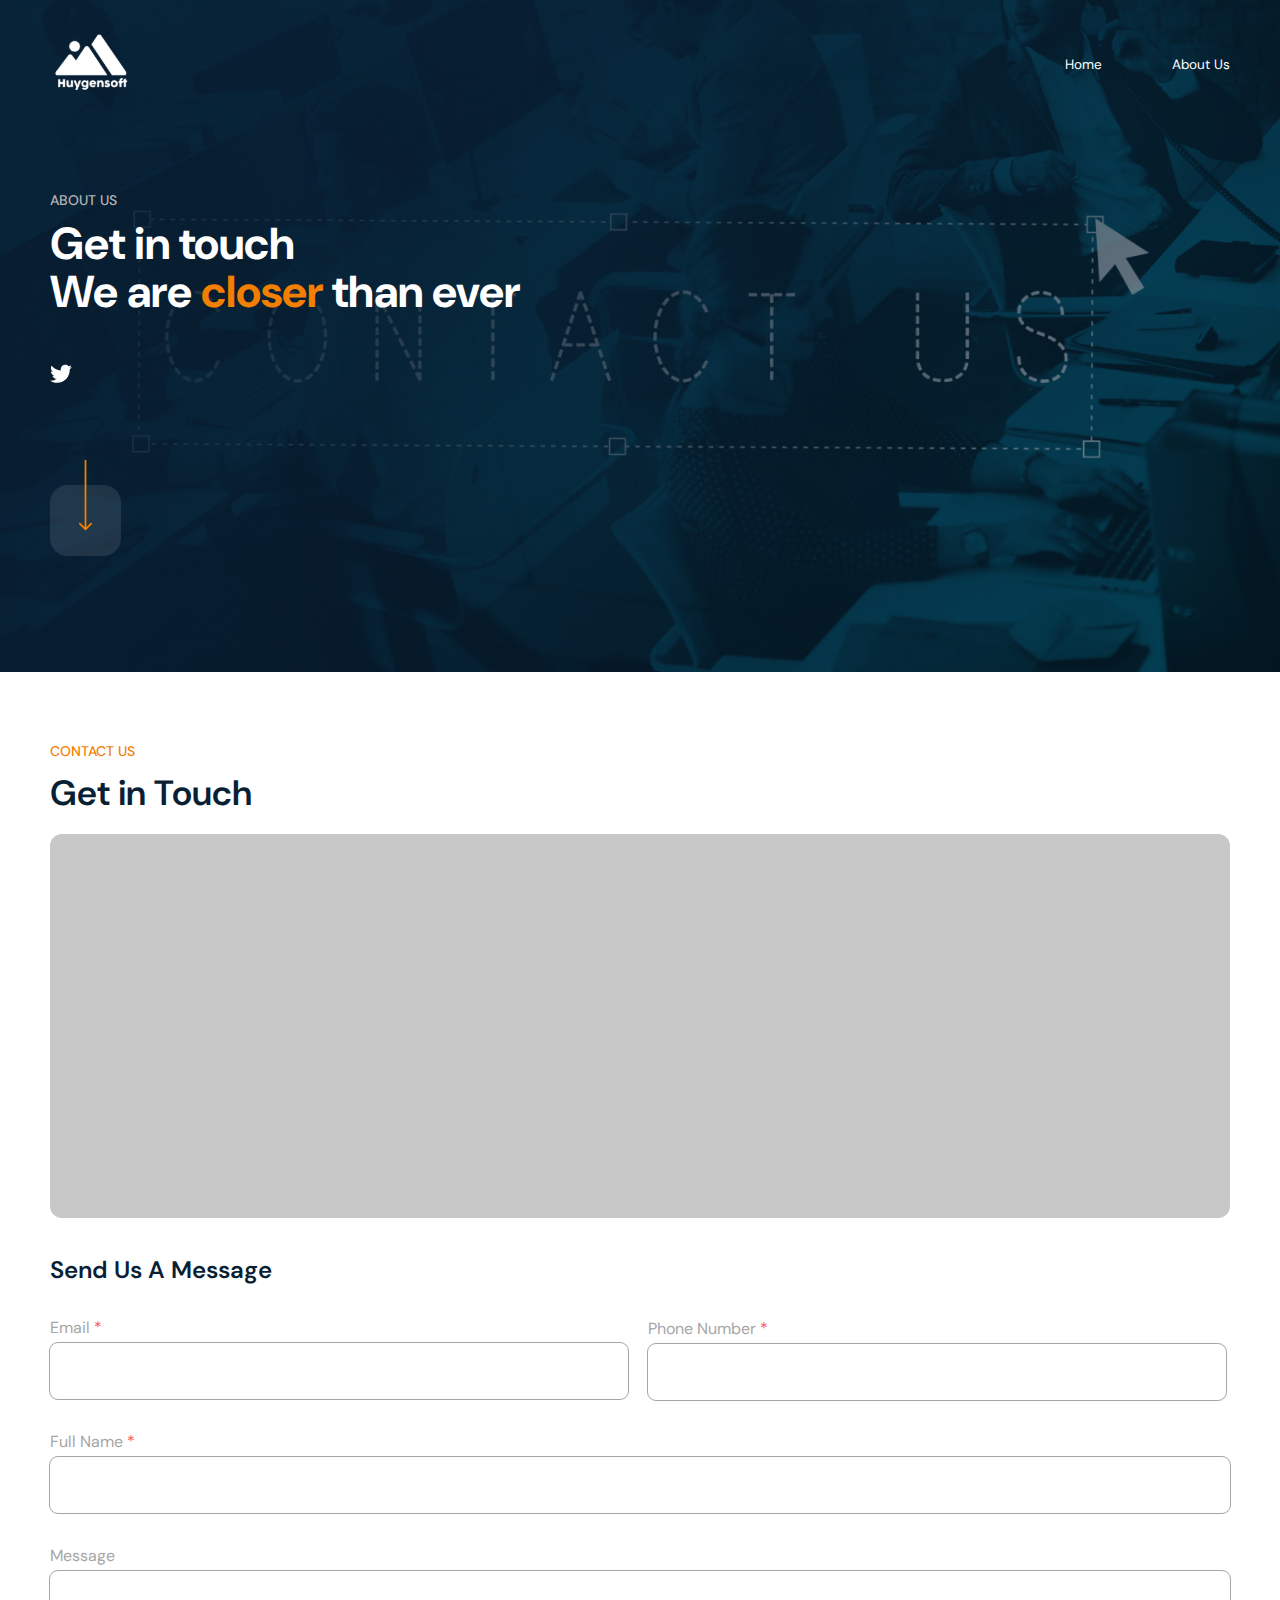
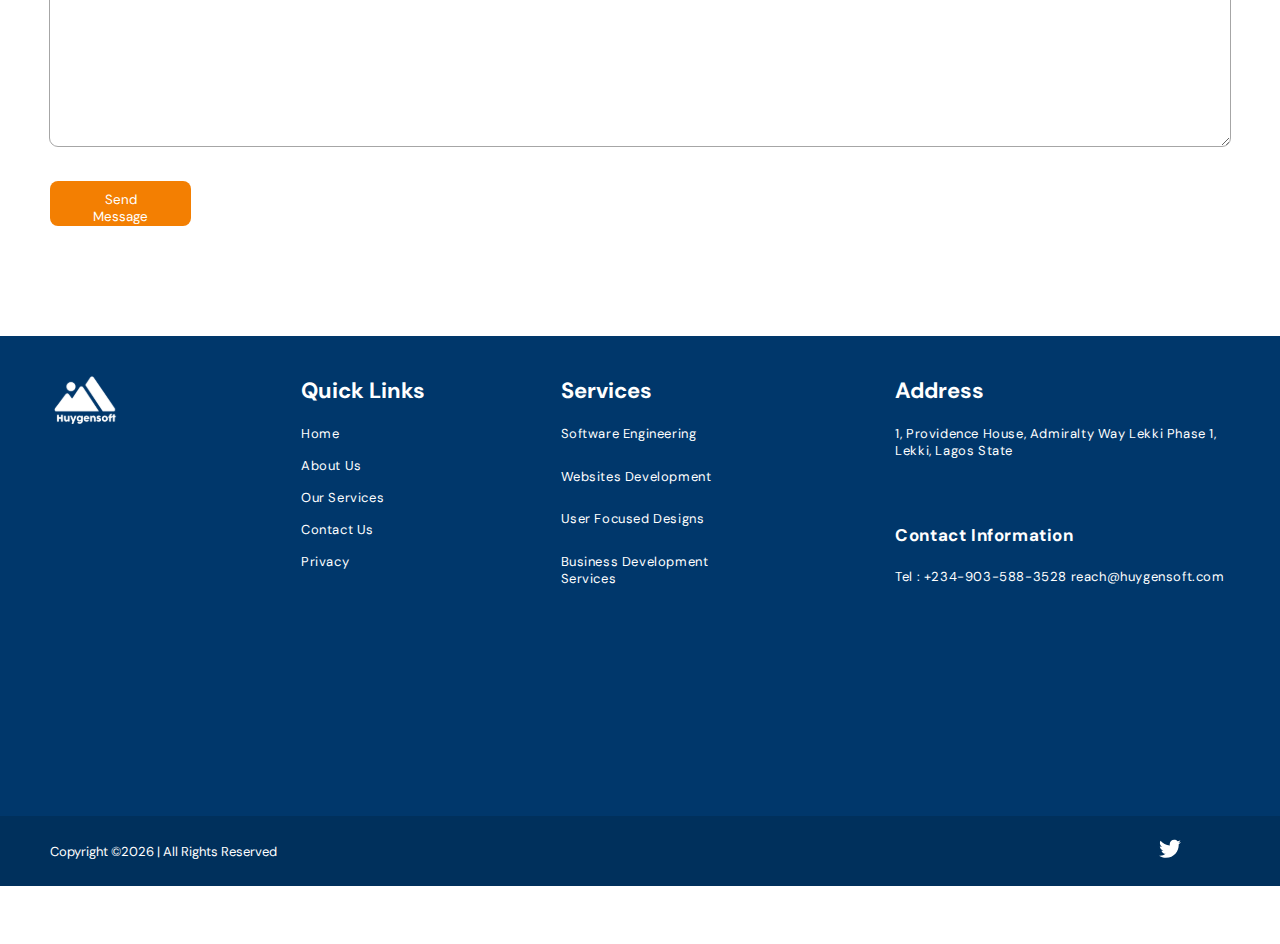
<file: public/contact-page.html>
<!DOCTYPE html>
<html lang="en">
<head>

 <!-- Google Analytics -->
    <main-analytics></main-analytics>  
<!-- Google Analytics ends -->



    <meta charset="UTF-8">
    <meta http-equiv="X-UA-Compatible" content="IE=edge">
    <meta name="viewport" content="width=device-width, initial-scale=1.0">
    <title>Contact Us</title>

    <!-- Favicons -->
    <main-favicon></main-favicon>

    <!-- Css -->
    <link rel="stylesheet" href="./src/css/contact-page.css">
    <link rel="stylesheet" href="./src/css/footer.css">
  </head>
<body>
    
        <!-- Header section -->
<header>
    <!-- Navigation -->
    <nav>
      <a href='./index.html'><img class="nav-img" src="./src/images/logo.svg" alt="company's logo"></a>
      <div class="nav-menu" id="navs"> 
        <div class="nav-menu-item"><a href="./index.html" class="top-link menu-link">Home</a></div>
        <div class="nav-menu-item"><a href="./about.html" class="top-link menu-link">About Us</a></div>
        <!-- <div class="nav-menu-item" class='link'>Services</div> -->
        <!-- <button class="nav-menu-btn"><a href="./contact-page.html" class="top-link header-link menu-link">Contact Us</a></button> -->
      </div>

        <!-- mobile bars -->
        <div class="bar-container" id="bar-container">
          <div class="bar"></div>
          <div class="bar"></div>
          <div class="bar"></div>
        </div>
    </nav>

    <div class="header-tag-container">
      <div class="header-inner-container">
        <div class="header-tag1">ABOUT US</div>
        <h2 class="header-tag2">
          Get in touch
          <br>
          We are 
          <span class="header-tag2-span">closer</span>
          than ever
        </h2>

        <div class="header-icon-container">
            <!-- <img src="./src/images/fb-icon.svg" alt="facebook icon"> -->
            <!-- <img src="./src/images/whatsapp-icon.svg" alt="whatsapp icon"> -->
            <!-- <img src="./src/images/instagram-icon.svg" alt="instagram icon"> -->
            <a href="https://twitter.com/huygensoft" ><img src="./src/images/twitter -icon.svg" alt="twitter icon"></a>
        </div>

        <div class="header-tag-arrow-container">
            <img class="header-tag-arrow" src="./src/images/arrow-down.svg" alt="arrow downward">
        </div>
      </div> 
    </div>
</header>


<!-- Contact section -->
<section class="contact-container">
    <div class="contact-map-container">
        <h2 class="contact-tag1">CONTACT US</h2>
        <div class="contact-tag2">Get in Touch</div>
        <div class="contact-map">
          <iframe class="map" src="https://www.google.com/maps/embed?pb=!1m18!1m12!1m3!1d3964.5778022484483!2d3.46653452279688!3d6.448213710923372!2m3!1f0!2f0!3f0!3m2!1i1024!2i768!4f13.1!3m3!1m2!1s0x103bf44febeed03f%3A0xadce619e2dbfa36c!2sProvidence%20House%2C%20Admiralty%20Way%2C%20Lekki%20Phase%20I%20106104%2C%20Lagos!5e0!3m2!1sen!2sng!4v1679920061999!5m2!1sen!2sng" width="1330" height="390" style="border:0;" allowfullscreen="" loading="lazy" referrerpolicy="no-referrer-when-downgrade"></iframe>
        </div>
    </div>

    <!-- form container -->
    <div class="contact-form-container">
        <div class="form-tag">Send Us A Message</div>

        <!-- form -->
        <form id="contact" target="my-response-iframe" onsubmit="" action="https://docs.google.com/forms/u/0/d/e/1FAIpQLSdhrBS-cqFHnONVG94gS0orHRCN5wVUrko4zlWeLvsre49kDw/formResponse" method="post">
            <div class="form-layer1">
                <div class="layer1-email">
                  <label for="Email"> Email <span class="asterik">*</span></label> <br>
                  <input type="email" class="email-input" id="Email" name="entry.139376568" required>
                </div>
    
                <div class="layer1-pnumber">
                  <label for="Phone">Phone Number <span class="asterik">*</span></label> <br>
                  <input type="tel" class="pnumber-input"  name="entry.750808430" id="Phone" placeholder="" required>
                </div>
            </div>

            <div class="form-layer2">
              <label for="Fullname">Full Name <span class="asterik">*</span></label> <br>
              <input type="text" class="name-input" id="Fullname" name="entry.194226687" required>
            </div>

            <div class="form-layer3">
              <label for="Message">Message</label> <br>
              <textarea id="Message" name="entry.1041691875" placeholder="" cols="5" rows="5" class="msg-input"></textarea>
            </div>

            
            <button type="submit" class="form-btn" id="form-btn">Send Message</button>
            <span class="response-positive" id="response-positive">Message Sent.</span>
            <span class="response-negative" id="response-negative">Please fill in the boxes.</span>
            
          </form>
        <iframe id="contact" name="my-response-iframe" class="form-iframe"></iframe>
    </div>
  </section>


<!-- Footer -->
<main-footer></main-footer>


<!-- Form Submit Response Script -->
<script>
  const btn = document.getElementById('form-btn');
  const responsePositive = document.getElementById('response-positive');
  const responseNegative = document.getElementById('response-negative');
  const inputName = document.getElementById('Fullname');
  const inputEmail = document.getElementById('Email');
  const inputNo = document.getElementById('Phone');
  
  btn.addEventListener('click', function () {
    if (inputName.value != '' && inputEmail.value != '' && inputNo.value != '') {
      responsePositive.style.display = 'inline-block';
      responseNegative.style.display = 'none';
      
    } else {
      responsePositive.style.display = 'none';
      responseNegative.style.display = 'inline-block';
    }

  })
</script>


<!-- Form script -->
<script type="text/javascript">
  //set the target on the form to point to the hidden iframe
  document.getElementById('contact').target = 'my-response-iframe';

  //to detect when iframe reloads
  var iframe = document.getElementById('my-response-iframe');
  if (iframe) {
      iframe.onload = function() {
          alert('successful');
      }
  }
</script>

<script src="src/js/app.js"></script>
<script src="src/js/component.js"></script>

</body>
</html>
</file>
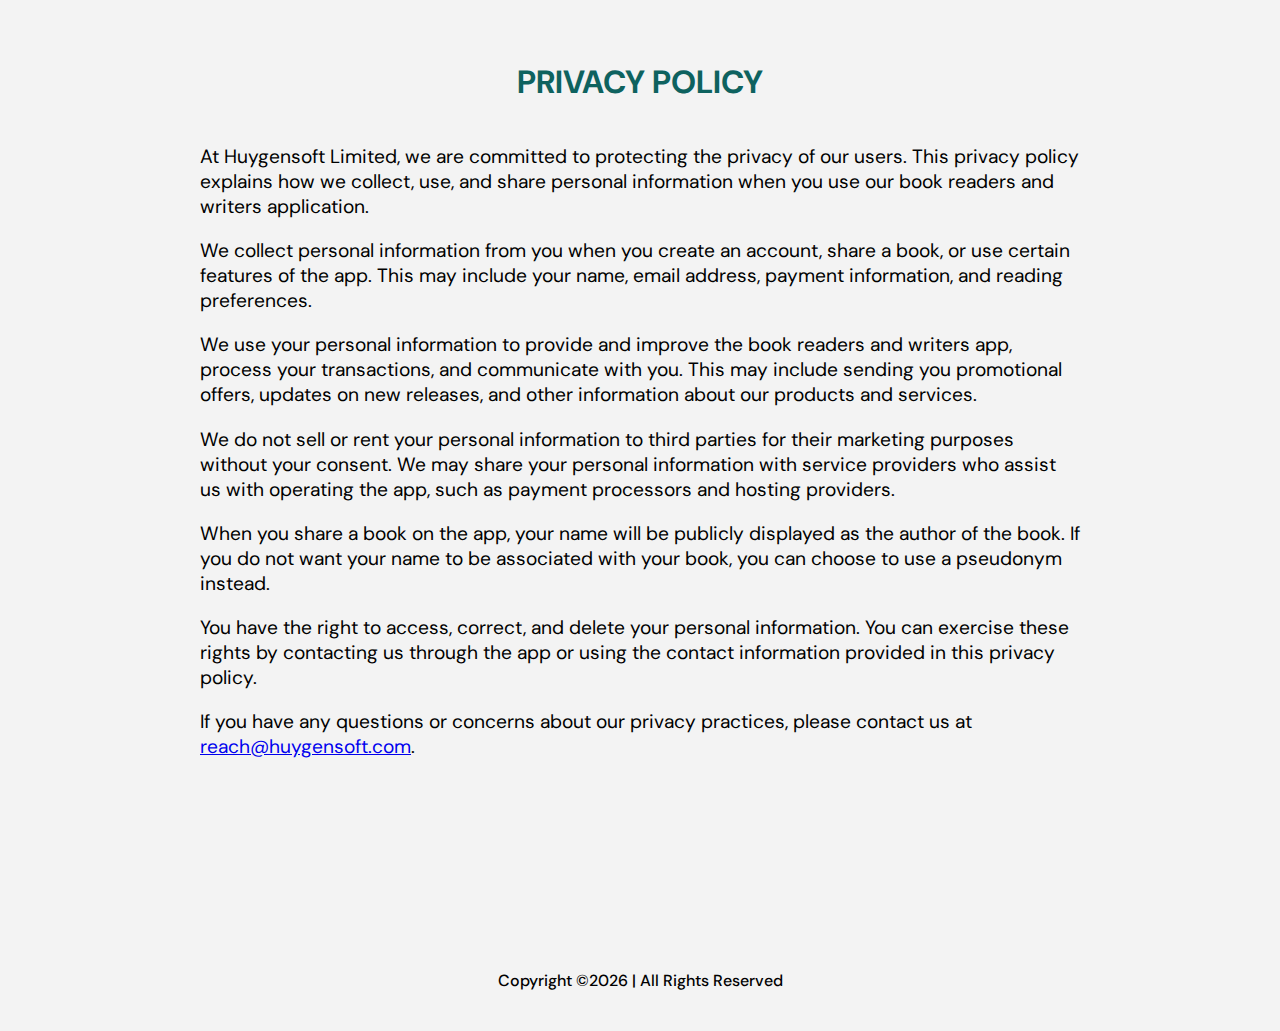
<file: public/privacy.html>
<!DOCTYPE html>
<html lang="en">
<head>
    <meta charset="UTF-8">
    <meta http-equiv="X-UA-Compatible" content="IE=edge">
    <meta name="viewport" content="width=device-width, initial-scale=1.0">
    <title>Privacy Policy</title>
    <link rel="stylesheet" href="./src/css/privacy.css">

    <!-- Favicons -->
    <link rel="icon" href="../images/favicon16.ico" sizes="16x16" type="image/x-icon">
    <link rel="icon" href="../images/favicon32.ico" sizes="32x32" type="image/x-icon">

</head>
<body>
    <h1>PRIVACY POLICY</h1>

    <div>
        <p>
            At Huygensoft Limited, we are committed to protecting the privacy of our users. 
            This privacy policy explains how we collect, use, and share personal information 
            when you use our book readers and writers application.
        </p>

        <p>
            We collect personal information from you when you create an account, share a book, 
            or use certain features of the app. This may include your name, email address, payment 
            information, and reading preferences.
        </p>

        <p>
            We use your personal information to provide and improve the book readers and writers app, 
            process your transactions, and communicate with you. This may include sending you 
            promotional offers, updates on new releases, and other information about our products and services.
        </p>

        <p>
            We do not sell or rent your personal information to third parties for their marketing 
            purposes without your consent. We may share your personal information with service providers 
            who assist us with operating the app, such as payment processors and hosting providers.
        </p>

        <p>
            When you share a book on the app, your name will be publicly displayed as the author of the book. 
            If you do not want your name to be associated with your book, you can choose to use a pseudonym instead.
        </p>

        <p>
            You have the right to access, correct, and delete your personal information. You can exercise these 
            rights by contacting us through the app or using the contact information provided in this privacy policy.
        </p>

        <p>
            If you have any questions or concerns about our privacy practices, please contact us at <a href="mailto:reach@huygensoft.com">reach@huygensoft.com</a>.
        </p>
    </div>

    <footer>
        <div class="footer-container">
            <!-- Social icons-->
            <!-- <div class="footer-social">
               <a href="#"><img src="../images/fb-icon.svg" alt=""></a>
               <a href="#"><img src="../images/twitter -icon.svg" alt=""></a>
               <a href="#"><img src="../images/instagram-icon.svg" alt=""></a>
               <a href="#"><img src="../images/whatsapp-icon.svg" alt=""></a>
           </div> -->
   
           <!-- Copyright -->
           <div class="footer-copy">Copyright &copy;<script>document.write(new Date().getFullYear())</script> | All Rights Reserved</div>
       </div>
    </footer>
</body>
</html>
</file>
<file: public/src/css/contact-page.css>
@import url('https://fonts.googleapis.com/css2?family=DM+Sans:wght@400;500;700&family=Roboto:wght@300;400;500;700;900&display=swap');
@import url('https://fonts.googleapis.com/css2?family=Poppins:wght@100;200;300;400;500;600;700;800&display=swap');


/* Resets */
* {
  margin: 0;
  padding: 0;
  box-sizing: border-box;
  font-family: 'DM Sans', sans-serif;
}

/* Body */
body {
  font-family: 'DM Sans', sans-serif;
  background-color: var(--secondary-color);
  height: 100vh;
  
}

/* CSS Variables */
:root {
  --primary-color: #091F34;
  --primary-second: #00376B;
  --footer-end-color: #00305c;
  --accent-color: #F37F02;
  --text-font-color: #c9c8c8;
  --text-white: #FFFFFF;
  --logo-orange: #F55F1D;
}
.link, .top-link {
  text-decoration: none;
  color: var(--text-white);
  cursor: pointer;
}
.header-link {
  text-decoration: none;
  color: var(--primary-second);
}
.active, .link:hover, .header-link:hover {
  /* opacity: 0.7; */
  color: var(--accent-color);
}




/* ------ */
/* Navigation Section */
nav {
  display: flex;
  justify-content: space-between;
  align-items: center;
  height: 3rem;
}
/* .nav-tag {
  font-family: 'Poppins', sans-serif;
  font-weight: 700;
  font-size: 24px;
}
.nav-tag-span {
  color: var(--accent-color);
} */
.nav-menu {
  width: 13%;
  display: flex;
  justify-content: space-between;
  align-items: center;
  height: 2rem;
  font-size: 14px;
}
/* .nav-menu-item {

} */
.nav-menu-btn {
  height: 45px;
  width: 166px;
  border-radius: 8px;
  padding: 9px 10px;
  background: var(--text-white);
  color: var(--primary-second);
  font-weight: 500;
  font-size: 16px;
  border-style: none;
}
.top-link:hover {
  color: var(--accent-color);
}

 /* Hamburger  */
 .bar-container {
  display: none;
}
.bar {
  display: block;
  width: 25px;
  height: 3px;
  border-radius: 10px;
  background-color: var(--text-white);
  margin: 5px 0;
  transition: 0.4s;
}

/* Header */
header {
  /* border: 1px solid red; */
  height: 42rem;
  background: url('../images/contact-1.jpg');
  background-repeat: no-repeat;
  background-size: cover;
  background-position: 100%;
  padding: 35px 121px;
  color: var(--text-white);
}
.header-tag-container {
  display: flex;
  flex-direction: column;
  align-items: flex-start;
  justify-content: center;
  height: 36rem;
}
.header-inner-container {
    display: flex;
    flex-direction: column;
    justify-content: space-between;
}
.header-tag1 {
  font-weight: 500;
  font-size: 1rem;
  color: #B8B6B6;
  height: 2rem;
}
.header-tag2 {
  font-weight: 700;
  font-size: 2.8rem;
  line-height: 53px;
  height: 10rem;
}
.header-tag2-span {
  color: var(--accent-color);
}
.header-icon-container {
    height: 6rem;
    display: flex;
    justify-content: space-between;
    align-items: flex-start;
    width: 14%;
}
/* .header-tag-arrow-container {
 
} */
/* .header-tag-arrow {

} */



/* Contact Section */
.contact-container {
    background-color: var(--text-white);
    height: 79rem;
    padding: 87px 121px;
}
.contact-map-container {
    height: 32rem;
}
.contact-tag1 {
    font-size: 16px;
    font-weight: 500;
    color: var(--accent-color);
}
.contact-tag2 {
    font-size: 34px;
    font-weight: 600;
    margin-top: 10px;
    color: var(--primary-color);
}
.contact-map {
    background: #c9c8c8;
    height: 24rem;
    width: 100%;
    border-radius: 12px;
    margin-top: 18px;
}
.map {
    border-radius: 12px;
    height: 24rem;
    width: 100%;
}

/* form */
.contact-form-container {
    height: 33rem;
}
/* form {
    margin-top: 2rem;
} */
.form-tag {
    font-weight: 600;
    font-size: 24px;
    color: var(--primary-color);
}
.form-layer1, .form-layer2, .form-layer3 {
    margin-top: 2rem;
}
label {
    color: #A6A6A6;
    font-size: 1rem;
    font-weight: 400;
    margin-bottom: 10px;
}
input {
    outline: 1px solid #A6A6A6;
    border-radius: 8px;
    height: 56px;
    margin-top: 5px;
    border-style: none;
    padding: 10px;
    font-size: 1.5rem;
}
.form-layer1 {
    position: relative;   
} 
.layer1-email {
    width: 49%;
}   
.email-input {
    width: 100%;
}
.layer1-pnumber {
    width: 49%;
    position: absolute;
    top: 1px;
    right: 4px;
}
.pnumber-input {
    width: 100%;
}
.name-input {
    width: 100%;
}
.msg-input {
    width: 100%;
    outline: 1px solid #A6A6A6;
    border-radius: 8px;
    margin-top: 5px;
    border-style: none;
    padding: 10px;
    font-size: 1.5rem;
}
.form-btn {
    width: 191px;
    height: 52px;
    border-radius: 8px;
    padding: 18px 38px;
    background: var(--accent-color);
    border-style: none;
    margin-top: 30px;
    color: var(--text-white);
}
.form-btn:hover, .form-btn:focus {
  opacity: 0.9;
  cursor: pointer;
  color: #181c20;
}
.response-positive, .response-negative {
  display: none;
  padding-left: 10px;
  color: rgba(68, 247, 68, 0.808);
}
.response-negative {
  color: rgb(241, 64, 64);
}
.asterik {
  color: rgb(248, 86, 86);
}
.form-iframe {
    visibility: hidden;
    height: 1px;
}






/* ------------------------------------------------------------------------- */
/* Media Queries */

/* Mobile */
@media screen and (min-width: 320px) and (max-width: 767px) {
  
  .nav-menu {
    display: none;
  }
  header {
    padding: 35px 21px;
    
 }
 .nav-img {
  height: 3rem;
}
.header-tag-container {
  height: 32.5rem;
 }
 .header-inner-container {
  height: 23rem;
 }
 .header-tag-arrow {
  height: 5.5rem;
 }
 .header-tag1 {
  font-size: 0.9rem;
  padding-top: 20px;
}
 .header-tag2 {
    font-size: 2rem;
    line-height: 38px;
    height: 7rem;
 }
 .header-icon-container {
  height: 2.5rem;
  width: 19%;
  align-items: flex-end;
 }
 .header-tag-arrow-container {
  height: 9rem;
  display: flex;
  align-items: flex-end;
 }



  /*  Hamburger*/
  .nav-menu {
    display: block;
    position: fixed;
    left: -100%;
    top: 5.3rem;
    flex-direction: column;
    width: 100%;
    height: 35rem;
    transition: 0.3s;
    background-color: var(--text-white);
    box-shadow: 0 10px 27px rgba(156, 149, 149, 0.05);
    /* text-align: ce; */
}
.nav-menu.active {
    left: 0;
    padding: 32px 20px;
}
.nav-menu-item {
    padding: 10px;
    font-size: 24px;
}
.nav-menu-btn {
    border-style: none;
    font-size: 24px;
    padding: 10px;
    color:  var(--primary-color);
    width: 100%;
    text-align: left;
}
.menu-link {
    color: var(--primary-color);
}
.menu-link:hover {
    color: var(--accent-color);
    font-size: 27px;
}
.bar-container {
    display: block;
    cursor: pointer;
    margin-block-start: 0;
    /* margin-right: 1.2rem; */
    padding: 7px 12px;
    height: 42px;
    width: 48px;
    border-radius: 4px;
    background-color: rgba(255, 255, 255, 0.2);;
}
.bar-container:hover, .bar-container:focus {
    /* border: 1px solid var(--primary-color); */
    border-radius: 4px;
}
.bar {
    background-color: var(--text-white);
}
.bar-container.active .bar:nth-child(2) {
    opacity: 0;
}
.bar-container.active .bar:nth-child(1) {
    transform: translateY(8px) rotate(45deg);
}
.bar-container.active .bar:nth-child(3) {
    transform: translateY(-8px) rotate(-45deg);
}

/* contact section */
.contact-container {
  padding: 35px 21px;
}
.contact-tag1 {
  font-size: 0.88rem;
}
.contact-tag2 {
  font-size: 1.88rem;
}
.form-layer1 {
  height: 11rem;
}
.layer1-email {
  width: 99%;
}
.layer1-pnumber {
  width: 99%;
  top: 58%;
  right: 1%;
}
.form-btn {
  width: 137px;
  height: 50px;
  padding: 18px 24px;
}
.response-negative, .response-positive {
  font-size: 0.9rem;
}

}


/* ---------------------------------------------------------- */
/* Tablet  */
@media screen and (min-width: 768px) and (max-width: 1023px) {
    header {
      padding: 35px 42px;
    }
    .nav-img {
      height: 3rem;
    }
    .nav-menu {
      width: 20%;
      font-size: 13.5px;
    }
    .nav-menu-btn {
      height: 37px;
      width: 109px;
      font-size: 14px;
    }
    .header-tag2 {
      font-size: 2.2rem;
      line-height: 42px;
      margin-top: 13px;
      height: 7rem;
    }
    .header-tag-arrow {
      height: 6rem;
    }
    
    .header-tag1 {
      font-size: 14px;
      height: 1rem;
    }

    /* Contact section */
    .contact-container {
      padding: 35px 42px;
    }
    .contact-tag1 {
      font-size: 14px;
    }
    .contact-tag2 {
      font-size: 2.2rem;
    }
    .form-btn{
       width: 141px;
      height: 45px;
      padding: 10px 26px;
    }
    
}



/*  Small desktop*/
@media screen and (min-width: 1024px) and (max-width: 1439px) {
  header {
    padding: 40px 50px;
  }
  .nav-img {
    height: 3.5rem;
  }
  .nav-menu {
    width: 14%;
    font-size: 13.5px;
  }
  .nav-menu-btn {
    height: 37px;
    width: 109px;
    font-size: 14px;
  }
  .header-tag2 {
    font-size: 2.8rem;
    line-height: 48px;
    margin-top: 13px;
    height: 9rem;
  }
  .header-tag-arrow {
    height: 6rem;
  }
  
  .header-tag1 {
    font-size: 14px;
    height: 1rem;
  }

  /* Contact section */
  .contact-container {
    padding: 70px 50px;
  }
  .contact-tag1 {
    font-size: 14px;
  }
  .contact-tag2 {
    font-size: 2.2rem;
  }
  .form-btn{
     width: 141px;
    height: 45px;
    padding: 10px 26px;
  }    
}
</file>
<file: public/src/css/footer.css>
footer {
    height: 38rem;
    /* display: flex;
    flex-direction: column;
    justify-content: space-between; */
    color: var(--text-white);
}
.footer-container {
    padding: 86px 121px;
    background: var(--primary-second);
}
.footer-link-container {
    /* border: 1px solid white; */
    display: flex;
    height: 25rem;
}
.footer-flex-item {
    /* border: 1px solid white; */
    width: 28%;
    
}
.flex-item-tag {
    font-weight: 700;
    font-size: 27px;
}
.q-link {
    width: 23%;
}
.footer-flex-link-container {
    display: flex;
    flex-direction: column;
    margin-top: 20px;
    justify-content: space-between;
    height: 13rem;
    font-weight: 400;
    font-size: 16px;
    text-transform: capitalize;
    letter-spacing: 0.6px;
}
.q-span {
    height: 3rem;
}
.footer-contact-info {
    margin-bottom: 15px;
    font-size: 22px;
}
.footer-socials-container {
    background: var(--footer-end-color);
    display: flex;
    justify-content: space-between;
    align-items: center;
    padding: 0 121px;
    height: 70px;
}
.footer-social-icons {
    text-align-last: justify;
    width: 5%;
}
.flex-address {
    height: 13rem;
}
.footer-address a, .footer-telephone a, .footer-mail a {
    text-decoration: none;
    color: white;
}
.footer-address a:hover , .footer-telephone a:hover, .footer-mail a:hover {
    text-decoration: underline;
    color: var(--accent-color);
}
.footer-mail {
    display: inline-block;
    margin-top: 7px;
    text-transform: lowercase;
}

/* mobile footer */
.mobile-footer-container, .mobile-copyright {
    display: none;
}



/* ------------------------------------------------------------- */
/* Media Queries */

/* Mobile */
@media screen and (min-width: 320px) and (max-width: 767px) {
    footer {
        height: 55rem;
    }
    .footer-container, .footer-socials-container {
        display: none;
    }

    .mobile-footer-container {
        display: flex;
        flex-direction: column;
        justify-content: space-around;
        background: var(--primary-second);
        height: 51rem;
        padding: 52px 21px;
    }
    .mobile-quick-links {
        display: flex;
        justify-content: space-between;
    }
    .mobile-flex-item-tag {
        font-size: 23px;
    }
    .mobile-quick-links span {
        font-size: 0.8rem;
        height: 2rem;
        color: var(--text-font-color);
    }
    .mobile-footer-flex-link-container {
        display: flex;
        flex-direction: column;
        margin-top: 20px;
        justify-content: space-between;
        height: 10rem;
        font-weight: 400;
        font-size: 16px;
        text-transform: capitalize;
        letter-spacing: 0.6px;
    }
    .mobile-flex-item-tag {
        font-weight: 700;
        font-size: 25px;
    }
    .mobile-footer-address {
        margin-top: 10px;
    }
    /* .mobile-footer-address a {
        text-decoration: none;
        color: var(--text-font-color);
    }
    .mobile-footer-address a:hover {
        opacity: 0.5;
    } */
    .footer-contact-info {
        margin-bottom: 15px;
    }
    .mobile-social {
        display: flex;
        justify-content: space-between;
        width: 18%;
    }

    .mobile-copyright {
        background-color: var(--footer-end-color);
        display: flex;
        justify-content: center;
        align-items: center;
        height: 70px;
    }
    .copyright {
        font-size: 0.9rem;
    }

}

/* Tablet */
@media screen and (min-width: 768px) and (max-width: 1023px) {
    .footer-container {
        padding: 40px 42px;
    }
    .footer-logo {
        height: 3rem;
    }
    .item-1 {
        width: 30%;
    }
    .q-link {
        width: 31%;
    }
    .item-3 {
        width: 40%;
    }
    .item-4 {
        width: 40%;
    }
    .flex-item-tag {
        font-size: 22px;
    }
    .footer-flex-link-container {
        font-size: 13px;
        height: 10rem;
    }
    .footer-socials-container {
        padding: 0 42px;
    }
    .copyright {
        font-size: 13px;
    }
    .footer-social-icons {
        width: 9%;
    }
    .s-span {
        height: 2rem;
    }
    .footer-contact-info {
        font-size: 17px;
    }

}


/* Small Laptop */
@media screen and (min-width: 1024px) and (max-width: 1439px) {
    .footer-container {
        padding: 40px 50px;
    }
    .footer-logo {
        height: 3rem;
    }
    .item-1 {
        width: 30%;
    }
    .q-link {
        width: 31%;
    }
    .item-3 {
        width: 40%;
    }
    .item-4 {
        width: 40%;
    }
    .flex-item-tag {
        font-size: 22px;
    }
    .footer-flex-link-container {
        font-size: 13px;
        height: 10rem;
    }
    .footer-socials-container {
        padding: 0 50px;
    }
    .copyright {
        font-size: 13px;
    }
    .footer-social-icons {
        width: 6%;
    }
    .s-span {
        height: 2rem;
    }
    .footer-contact-info {
        font-size: 17px;
    }
       

}
</file>
<file: public/src/css/privacy.css>
@import url('https://fonts.googleapis.com/css2?family=DM+Sans:wght@400;500;700&family=Roboto:wght@300;400;500;700;900&display=swap');
@import url('https://fonts.googleapis.com/css2?family=Poppins:wght@100;200;300;400;500;600;700;800&display=swap');

:root {
    --primary-color: #0E625F;
  }
  
  body {
    font-family: 'DM Sans', sans-serif;
    background-color: #f3f3f3;
    padding: 2rem;
    height: 100%;
    display: flex;
    flex-direction: column;
    justify-content: space-between;
  }
  
  h1 {
    text-align: center;
    color: var(--primary-color);
  }
  
  div {
    padding: 0 10rem;
  }
  
  p, ul {
    font-weight: 400;
    font-size: 1.2rem;
  }
  
  footer {
    margin-block-start: 12rem;
    text-align: center;
    font-weight: 500;
  }
  
  .footer-social img {
    margin: 0 7px;
  }
  
  @media screen and (min-width: 320px) and (max-width: 767px) {
    body {
      padding: 1rem;
    }
    h1 {
      font-size: 1.2rem;
    }
    div {
      padding: 0;
    }
    p, ul {
      font-weight: 400;
      font-size: 1rem;
    }
    footer {
      font-size: 0.9rem;
    }
  }
  @media screen and (min-width: 768px) and (max-width: 1023px) {
    div {
      padding: 0 3rem;
    }
  }
  
  /*# sourceMappingURL=policy.css.map */
</file>
